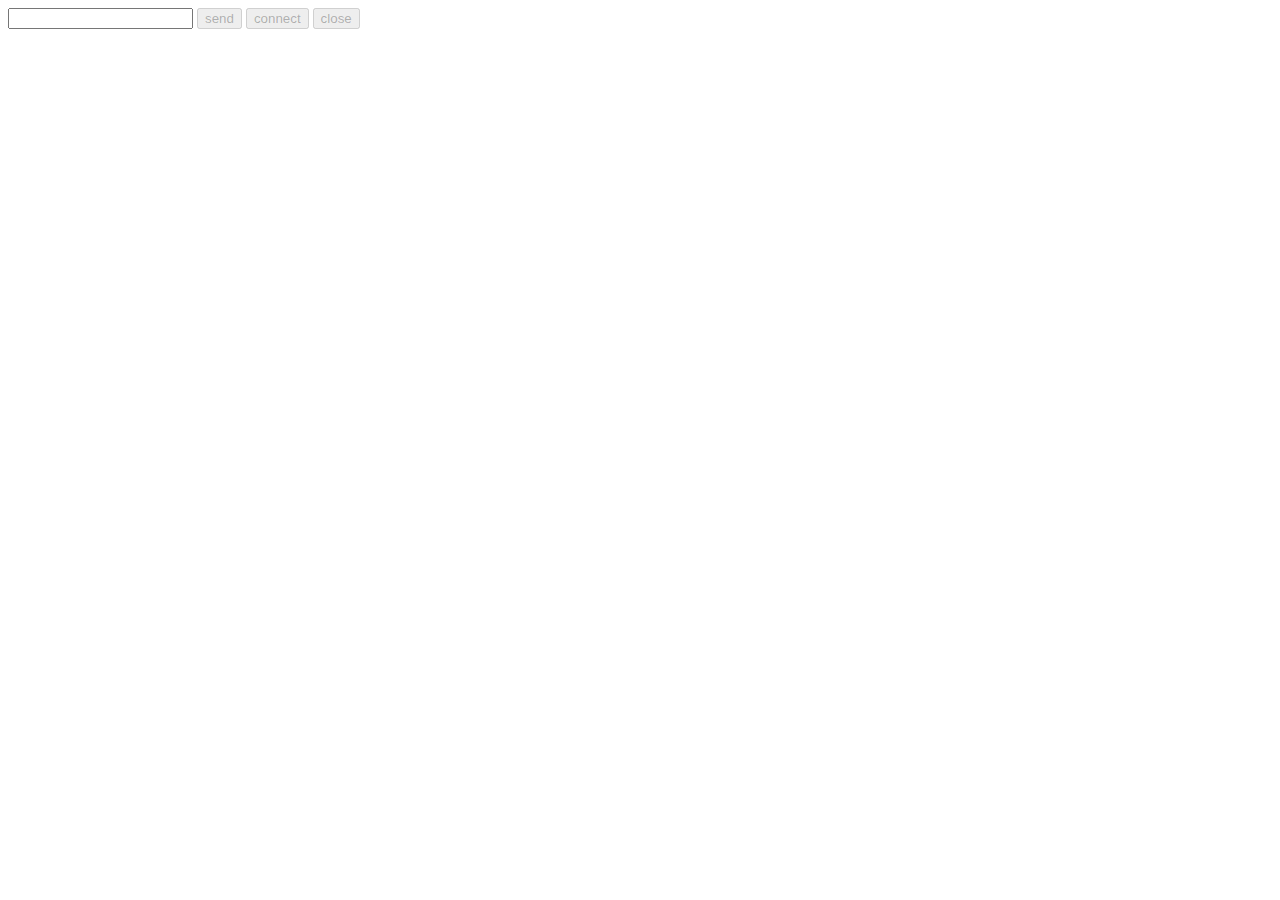
<file: example/chat-server/index.html>
<html lang="en">
  <head>
    <meta charset="UTF-8" />
    <title>ws chat example</title>
  </head>
  <body>
    <div>
      <input type="text" id="input" />
      <button id="sendButton" disabled>send</button>
      <button id="connectButton" disabled>connect</button>
      <button id="closeButton" disabled>close</button>
    </div>
    <div id="status"></div>
    <ul id="timeline"></ul>
    <script>
      let ws;
      function messageDom(msg) {
        const div = document.createElement('li');
        div.className = 'message';
        div.innerText = msg;
        return div;
      }
      const timeline = document.getElementById('timeline');
      const sendButton = document.getElementById('sendButton');
      sendButton.onclick = send;
      const closeButton = document.getElementById('closeButton');
      closeButton.onclick = close;
      const connectButton = document.getElementById('connectButton');
      connectButton.onclick = connect;
      const status = document.getElementById('status');
      const input = document.getElementById('input');
      input.addEventListener('keydown', keyDownEvent);
      function send() {
        const msg = input.value;
        ws.send(msg);
        applyState({ inputValue: '' });
      }
      function keyDownEvent(e) {
        if (e.keyCode === 13) return send();
      }
      function connect() {
        if (ws) ws.close();
        ws = new WebSocket(`ws://${location.host}/ws`);
        ws.addEventListener('open', () => {
          console.log('open', ws);
          applyState({ connected: true });
        });
        ws.addEventListener('message', ({ data }) => {
          timeline.appendChild(messageDom(data));
        });
        ws.addEventListener('close', () => {
          applyState({ connect: false });
        });
      }
      function close() {
        ws.close();
        applyState({ connected: false });
      }
      function applyState({ connected, status, inputValue }) {
        if (inputValue != null) {
          input.value = inputValue;
        }
        if (status != null) {
          status.innerText = status;
        }
        if (connected != null) {
          if (connected) {
            sendButton.disabled = false;
            connectButton.disabled = true;
            closeButton.disabled = false;
          } else {
            sendButton.disabled = true;
            connectButton.disabled = false;
            closeButton.disabled = true;
          }
        }
      }
      connect();
    </script>
  </body>
</html>
</file>
